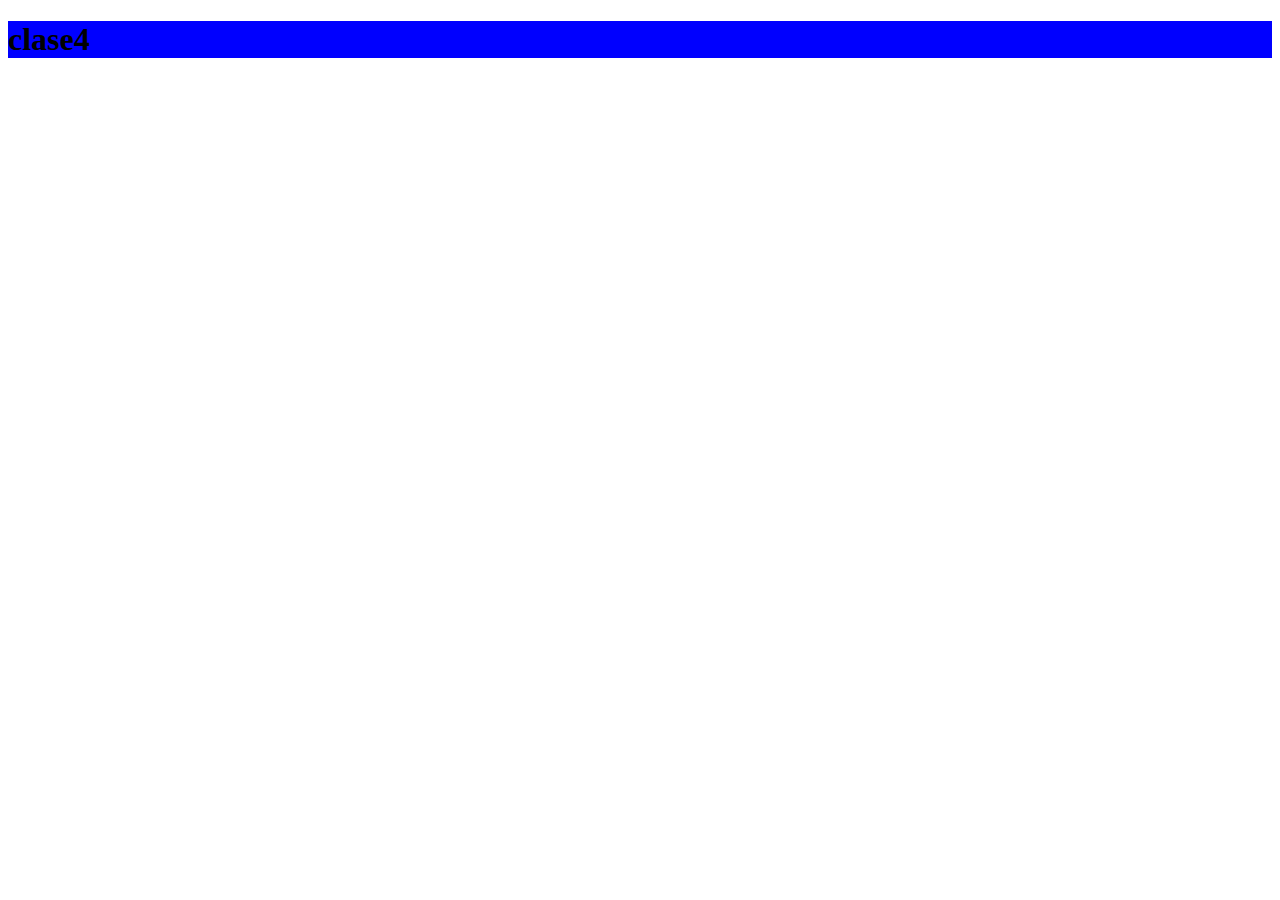
<file: clase 7/clase4/primerParte/index.html>
<!DOCTYPE html>
<html lang="en">
<head>
    <meta charset="UTF-8">
    <meta name="viewport" content="width=device-width, initial-scale=1.0">
    <meta http-equiv="X-UA-Compatible" content="ie=edge">
    <title>Clase4</title>
</head>
<body>
    <h1 style="background-color:blue">clase4</h1>
    <script>
        //esto es un objeto
        var mascota= {};
        mascota.nombre= "pepito";
        mascota.tipo = "perro";
        console.log(mascota);

        //otra forma
        var persona={
            nombre:"Juan",
            apellido: "Perez",
            edad: 30
        }
        console.log(persona);

        var alumno= new Object();
        alumno.nombre="Julio"
        alumno.edad = 30
        console.log(alumno)
        //nesesito un constructor-_

        function Heroe(nombre,apellido,alias,edad){
            this.nombre=nombre;
            this.apellido= apellido;
            this.alias=alias;
            this.edad=edad;
            this.saludar = function()
            {
                alert("hola soy" + this.alias);
            }
            

        }
        //ahora puedo construir directamente los objetos
        var Superman= new Heroe("Clark","Kent","Superman",34);
        var Flash= new Heroe("Harry","Alen","Flash",21);
        console.log(Superman);
        //propiedades

        /*
        alert(Superman.nombre);
        //tambien puedo recorrerlo como vector
        alert(Superman["apellido"]);
        //tambien en otra variable
        var propiedad= "edad";
        alert(Superman[propiedad]);
        */
        /*
        delete Superman.edad;


        for (var propiedad in Superman)
        {
            alert Superman[propiedad];
        }
    */  

        Superman.poder = "vuela";

        Flash.poder = "";

        //todos tendran un poder ahora
        Heroe.prototype.poder = "";

    for (var propiedad in Superman)
    {
        alert(Superman[propiedad]);
    }

    for (var propiedad in Flash)
    {
        alert(Flash[propiedad]);
    }


    //Superman.saludar();




    </script>

    
</body>
</html>
</file>
